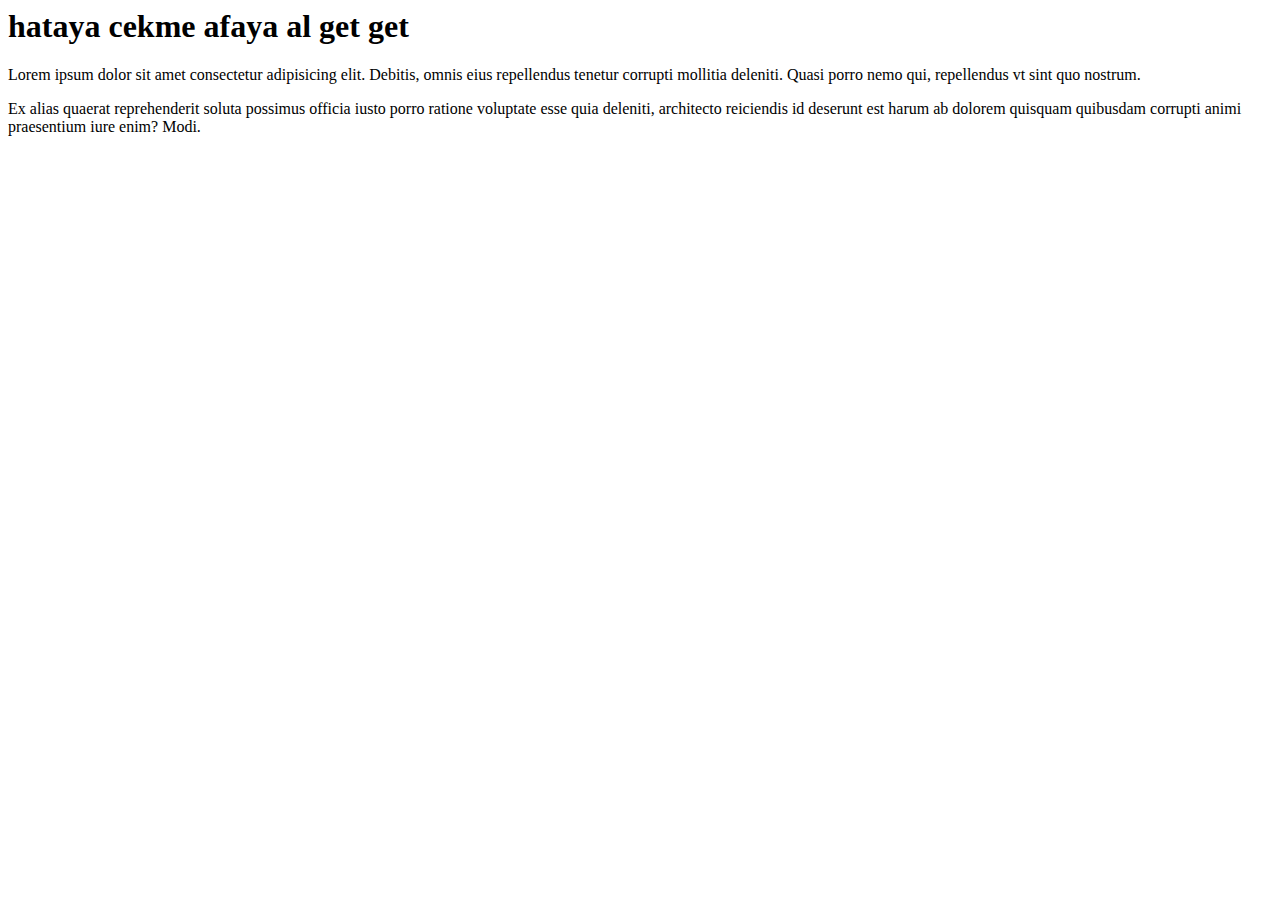
<file: index.html>
<h1>hataya cekme afaya al  get get</h1>

    <!DOCTYPE html>
    <html lang="en">
    <head>
        <meta charset="UTF-8">
        <meta http-equiv="X-UA-Compatible" content="IE=edge">
        <meta name="viewport" content="width=device-width, initial-scale=1.0">
        <title>Document</title>
    </head>
    <body>
       <p>Lorem ipsum dolor sit amet consectetur adipisicing elit. Debitis, omnis eius repellendus tenetur corrupti mollitia deleniti. Quasi porro nemo qui, repellendus vt sint quo nostrum.</p>
       <p>Ex alias quaerat reprehenderit soluta possimus officia iusto porro ratione voluptate esse quia deleniti, architecto reiciendis id deserunt est harum ab dolorem quisquam quibusdam corrupti animi praesentium iure enim? Modi.</p>
    </body>
    </h
</file>
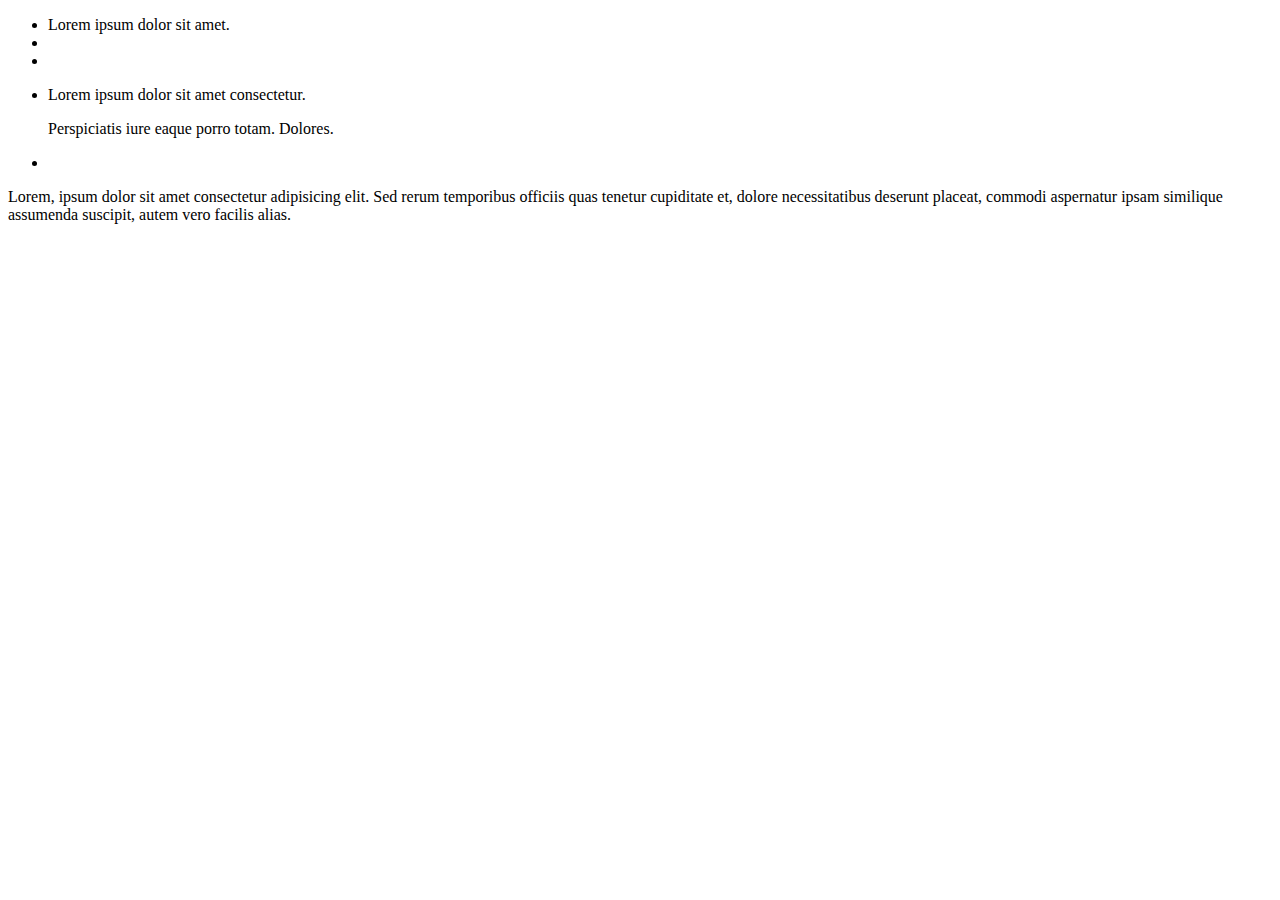
<file: test.html>
<!DOCTYPE html>
<html lang="en">
<head>
    <meta charset="UTF-8">
    <meta http-equiv="X-UA-Compatible" content="IE=edge">
    <meta name="viewport" content="width=device-width, initial-scale=1.0">
    <title>Document</title>
</head>
<body>
    <ul>
        <li>Lorem ipsum dolor sit amet.</li>
        <li></li>
        <li></li>
        <li><p>Lorem ipsum dolor sit amet consectetur.</p>
        <p>Perspiciatis iure eaque porro totam. Dolores.</p></li>
        <li></li>
    </ul>
</body>
</html>

Lorem, ipsum dolor sit amet consectetur adipisicing elit. Sed rerum temporibus officiis quas tenetur cupiditate et, dolore necessitatibus deserunt placeat, commodi aspernatur ipsam similique assumenda suscipit, autem vero facilis alias.
</file>
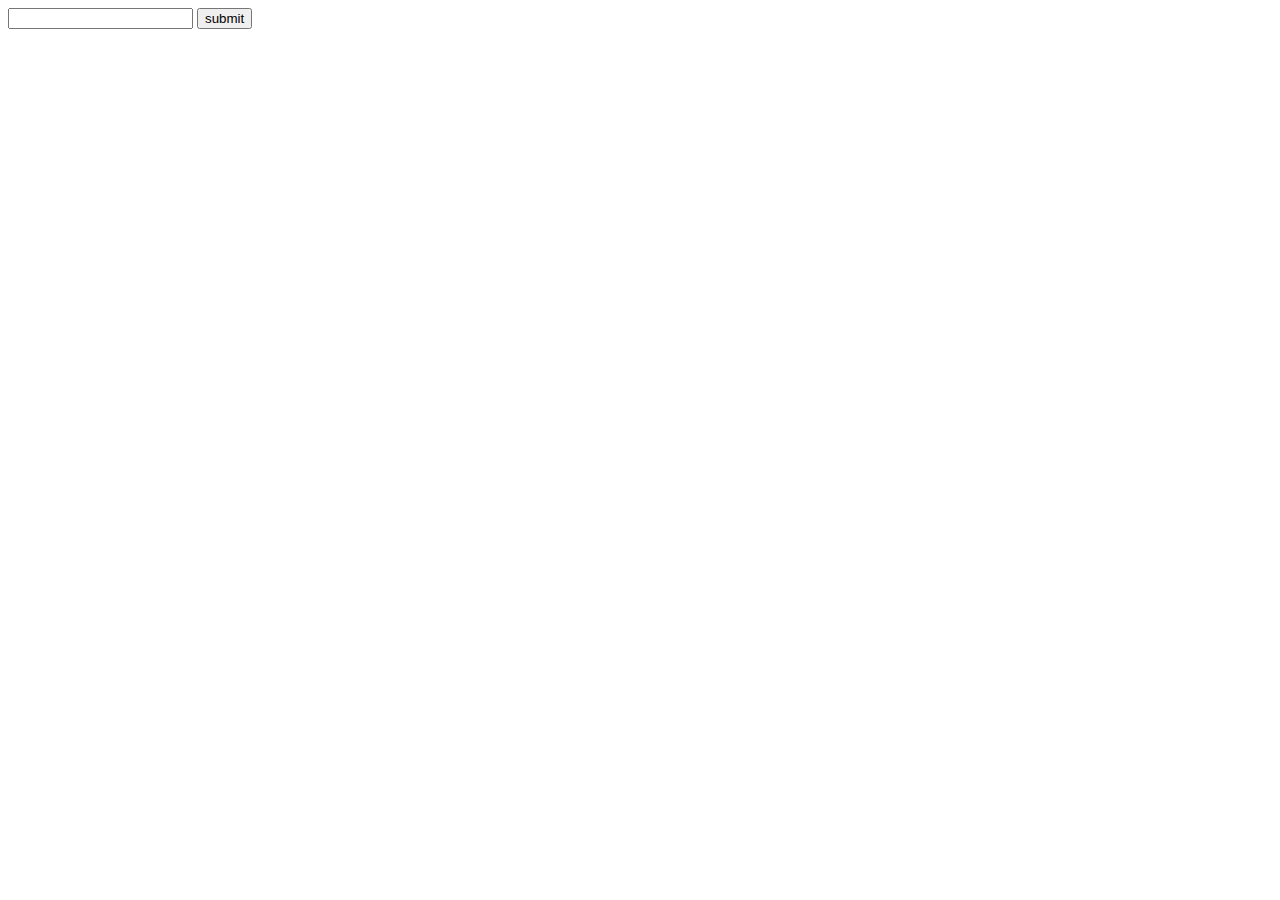
<file: tre.html>
<!DOCTYPE html>
<html lang="en">
<head>
    <meta charset="UTF-8">
    <meta http-equiv="X-UA-Compatible" content="IE=edge">
    <meta name="viewport" content="width=device-width, initial-scale=1.0">
    <title>Document</title>
</head>
<body>
    <form action="pasta">
        <input type="text">
        <button>submit</button>
    </form>
</body>
</html>
</file>
